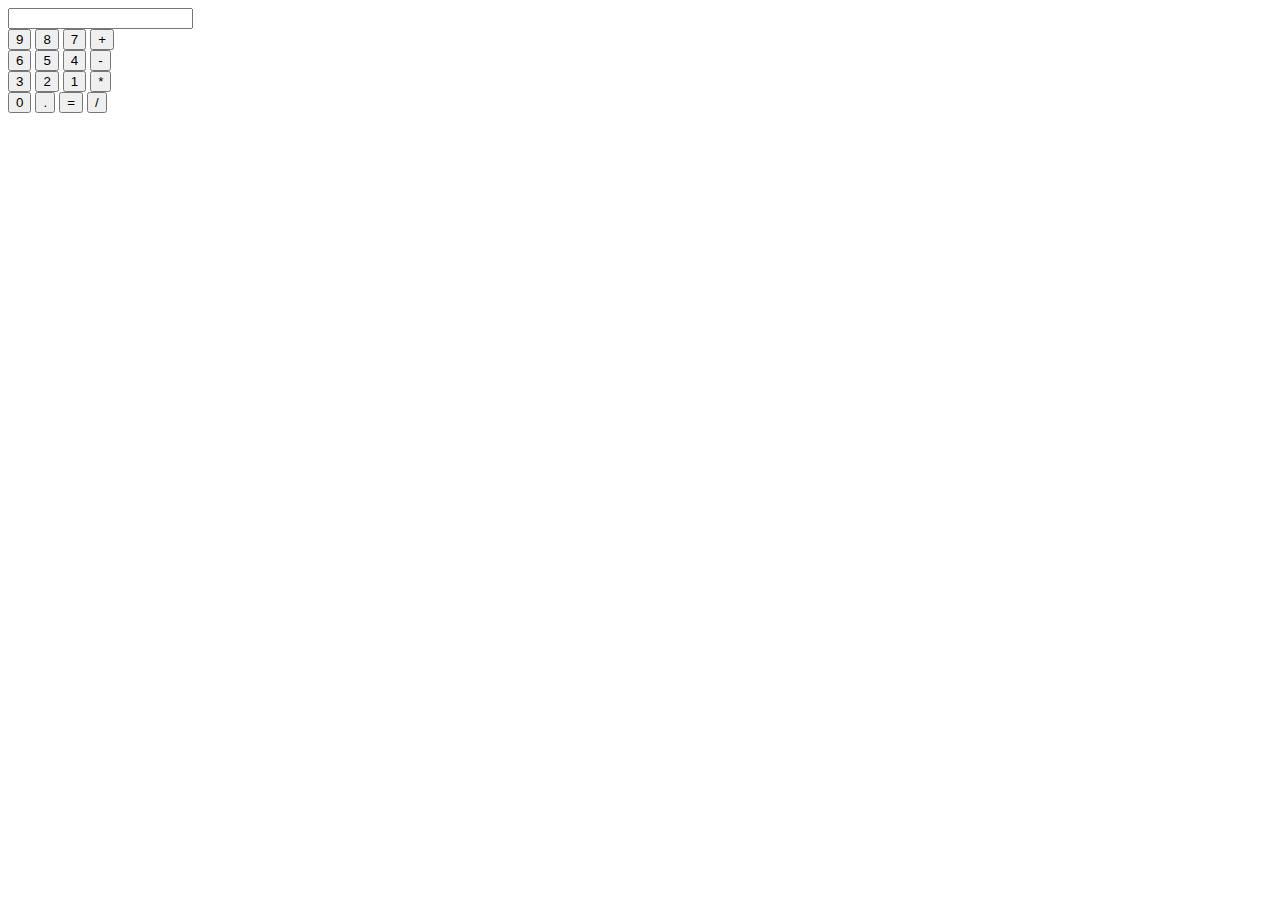
<file: Calculator2/index.html>
<HTML>
<head>
    <script type="text/javascript">
        function displynum(n1)
        {
            calcform.txt1.value=calcform.txt1.value+n1;
        }
    </script>
</head>
<body>
<form name=calcform>
    <input type=text name=txt1  style="text-align:right"><br>
    <input type=button name=btn9 value=9 onclick="displynum(btn9.value)">
    <input type=button name=btn8 value=8 onclick="displynum(btn8.value)">
    <input type=button name=btn7 value=7 onclick="displynum(btn7.value)">
    <input type=button name=addbtn value=+ onclick="displynum(addbtn.value)"><br>
    <input type=button name=btn6 value=6 onclick="displynum(btn6.value)">
    <input type=button name=btn5 value=5 onclick="displynum(btn5.value)">
    <input type=button name=btn4 value=4 onclick="displynum(btn4.value)">
    <input type=button name=subbtn value=- onclick="displynum(subbtn.value)"><br>
    <input type=button name=btn3 value=3 onclick="displynum(btn3.value)">
    <input type=button name=btn2 value=2 onclick="displynum(btn2.value)">
    <input type=button name=btn1 value=1 onclick="displynum(btn1.value)">
    <input type=button name=btnmul value=* onclick="displynum(btnmul.value)"> <br>
    <input type=button name=btn0 value=0 onclick="displynum(btn0.value)">
    <input type=button name=potbtn value=. onclick="displynum(potbtn.value)">
    <input type=button name=eqlbtn value== onclick="txt1.value=eval(txt1.value)">
    <input type=button name=divbtn value=/ onclick="displynum(divbtn.value)">

</form>
</body>
</html>
</file>
